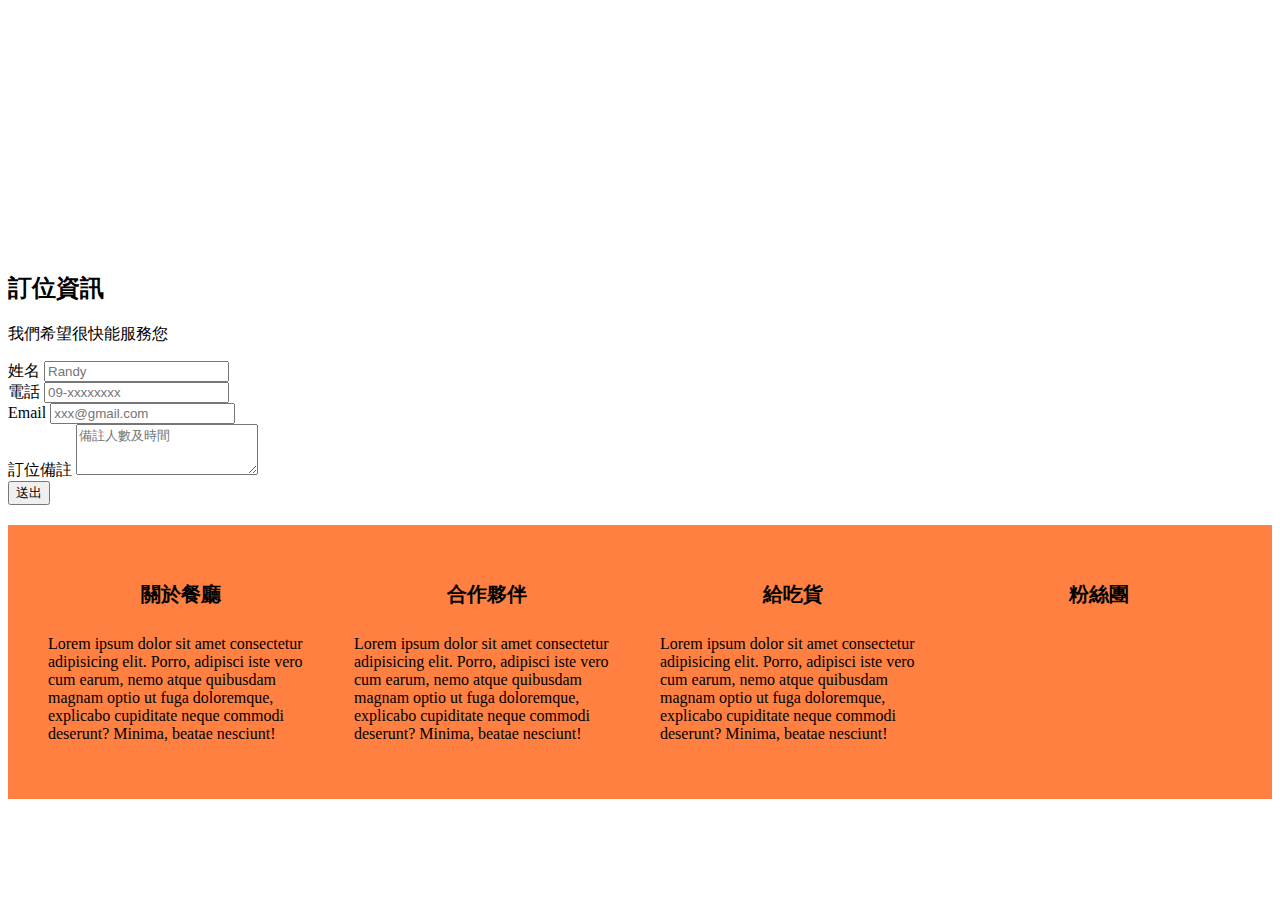
<file: map.html>
<!DOCTYPE html>
<html lang="zh-Hant-TW">

<head>
    <meta charset="UTF-8" />
    <meta name="viewport" content="width=device-width, initial-scale=1.0" />
    <meta http-equiv="X-UA-Compatible" content="ie=edge" />
    <title>開心訂位</title>
    <link href="https://cdn.jsdelivr.net/npm/bootstrap@5.0.0/dist/css/bootstrap.min.css" rel="stylesheet"
        integrity="sha384-wEmeIV1mKuiNpC+IOBjI7aAzPcEZeedi5yW5f2yOq55WWLwNGmvvx4Um1vskeMj0" crossorigin="anonymous" />
    <link rel="stylesheet" href="https://pro.fontawesome.com/releases/v5.10.0/css/all.css"
        integrity="sha384-AYmEC3Yw5cVb3ZcuHtOA93w35dYTsvhLPVnYs9eStHfGJvOvKxVfELGroGkvsg+p" crossorigin="anonymous" />
    <link rel="stylesheet" href="https://cdnjs.cloudflare.com/ajax/libs/font-awesome/6.1.1/css/all.min.css"
        integrity="sha512-KfkfwYDsLkIlwQp6LFnl8zNdLGxu9YAA1QvwINks4PhcElQSvqcyVLLD9aMhXd13uQjoXtEKNosOWaZqXgel0g=="
        crossorigin="anonymous" referrerpolicy="no-referrer" />
    <link rel="stylesheet" href="css/map.css">
    <style>
        :root {
            --bs-font-sans-serif: system-ui, -apple-system, 'Microsoft JhengHei', 微軟正黑體,
                "Segoe UI", Roboto, "Helvetica Neue", Arial, "Noto Sans", "Liberation Sans",
                sans-serif, "Apple Color Emoji", "Segoe UI Emoji", "Segoe UI Symbol",
                "Noto Color Emoji";
        }

        li {
            list-style-type: none !important;
        }
    </style>
</head>

<body>
    <iframe
        src="https://www.google.com/maps/embed?pb=!1m18!1m12!1m3!1d3638.446862188628!2d117.35765532974311!3d24.22614482633079!2m3!1f0!2f0!3f0!3m2!1i1024!2i768!4f13.1!3m3!1m2!1s0x3413e8a0730e2c73%3A0x4a9b7399afd94293!2z6ZaL5b-D5ryi5aCh!5e0!3m2!1szh-TW!2stw!4v1654587029408!5m2!1szh-TW!2stw"
        width="100%" height="240" style="border:0;" allowfullscreen="" loading="lazy"
        referrerpolicy="no-referrer-when-downgrade"></iframe>
    <section class="py-5">
        <div class="container">
            <div class="text-center mb-5">
                <h2>訂位資訊</h2>
                <p class="text-muted h5">我們希望很快能服務您</p>
            </div>
            <div class="row">
                <div class="col-lg-6 m-auto">
                    <form class="row">
                        <div class="col-md-6">
                            <div class="mb-3">
                                <label for="name" class="form-label">姓名</label>
                                <input type="text" class="form-control" id="name" placeholder="Randy"/>
                            </div>
                        </div>
                        <div class="col-md-6">
                            <div class="mb-3">
                                <label for="phone" class="form-label">電話</label>
                                <input type="text" class="form-control" id="phone" placeholder="09-xxxxxxxx"/>
                            </div>
                        </div>
                        <div class="col-12">
                            <div class="mb-3">
                                <label for="Email" class="form-label">Email</label>
                                <input type="text" class="form-control" id="Email" placeholder="xxx@gmail.com"/>
                            </div>
                        </div>
                        <div class="col-12">
                            <div class="mb-3">
                                <label for="" class="form-label">訂位備註</label>
                                <textarea class="form-control" id="" rows="3" placeholder="備註人數及時間"></textarea>
                            </div>
                        </div>
                        <div class="col-12">
                            <div class="text-center">
                                <button type="submit" class="btn btn-warning btn-lg">送出</button>
                            </div>
                        </div>
                    </form>
                </div>
            </div>
        </div>
    </section>
    <div class="footer">
        <ul>
            <li>
                <h2>關於餐廳</h2>
                <p>
                    Lorem ipsum dolor sit amet consectetur adipisicing elit. Porro, adipisci iste vero cum earum, nemo
                    atque quibusdam magnam optio ut fuga doloremque, explicabo cupiditate neque commodi deserunt?
                    Minima, beatae nesciunt!
                </p>
            </li>
            <li>
                <h2>合作夥伴</h2>
                <p>
                    Lorem ipsum dolor sit amet consectetur adipisicing elit. Porro, adipisci iste vero cum earum, nemo
                    atque quibusdam magnam optio ut fuga doloremque, explicabo cupiditate neque commodi deserunt?
                    Minima, beatae nesciunt!
                </p>
            </li>
            <li>
                <h2>給吃貨</h2>
                <p>
                    Lorem ipsum dolor sit amet consectetur adipisicing elit. Porro, adipisci iste vero cum earum, nemo
                    atque quibusdam magnam optio ut fuga doloremque, explicabo cupiditate neque commodi deserunt?
                    Minima, beatae nesciunt!
                </p>
            </li>
            <li>
                <h2>粉絲團</h2>
                <div class="icon">
                    <i class="fa-brands fa-facebook"></i>
                    <i class="fa-brands fa-instagram"></i>
                    <i class="fa-brands fa-twitter"></i>
                    <i class="fa-brands fa-line"></i>
                </div>

            </li>
        </ul>
    </div>
    <script src="https://cdn.jsdelivr.net/npm/@popperjs/core@2.9.2/dist/umd/popper.min.js"
        integrity="sha384-IQsoLXl5PILFhosVNubq5LC7Qb9DXgDA9i+tQ8Zj3iwWAwPtgFTxbJ8NT4GN1R8p"
        crossorigin="anonymous"></script>
    <script src="https://cdn.jsdelivr.net/npm/bootstrap@5.0.0/dist/js/bootstrap.min.js"
        integrity="sha384-lpyLfhYuitXl2zRZ5Bn2fqnhNAKOAaM/0Kr9laMspuaMiZfGmfwRNFh8HlMy49eQ"
        crossorigin="anonymous"></script>
</body>

</html>
</file>
<file: css/map.css>
.footer {
    background-color: #FF8040;
    margin-bottom: -20px;
    margin-top: 20px;
}

.footer ul {
    display: flex;
    justify-content: space-around;
    padding: 20px;
}

.footer li {
    padding: 20px;
    width: 25%;
}

.footer li h2 {
    text-align: center;
    font-size: 20px;
    padding-bottom: 10px;
    font-weight: bold;
}

.icon {
    display: flex;
    justify-content: center;
}

.icon i {
    padding: 20px;
    font-size: x-large;
}

@media (max-width:569px) {
    .footer ul {
        display: flex;
        flex-direction: column;
        align-items: center;
    }
}
</file>
